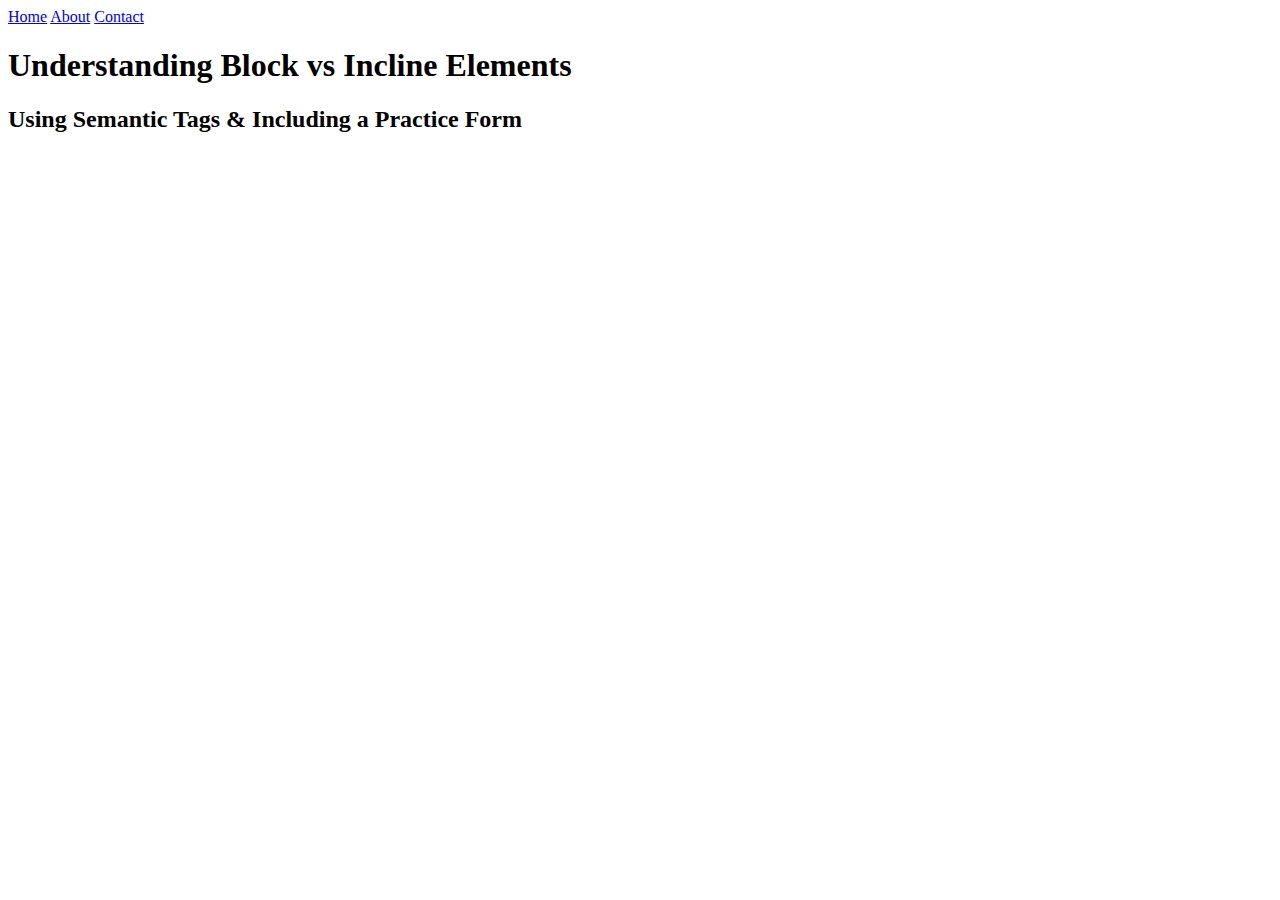
<file: index.html>
<!DOCTYPE html>
<html lang="en">
<head>
    <meta charset="UTF-8">
    <meta name="viewport" content="width=device-width, initial-scale=1.0">
    <title>Block Vs Inline Elements</title>
    </head>
<body>
    <header>
        <nav>
            <a href="index.html">Home</a>
            <a href="about.html">About</a>
            <a href="examples.html">Contact</a>

        </nav>
        <h1>Understanding Block vs Incline Elements</h1>
        <h2>Using Semantic Tags &amp; Including a Practice Form</h2>
        
    </header>
</html>
</file>
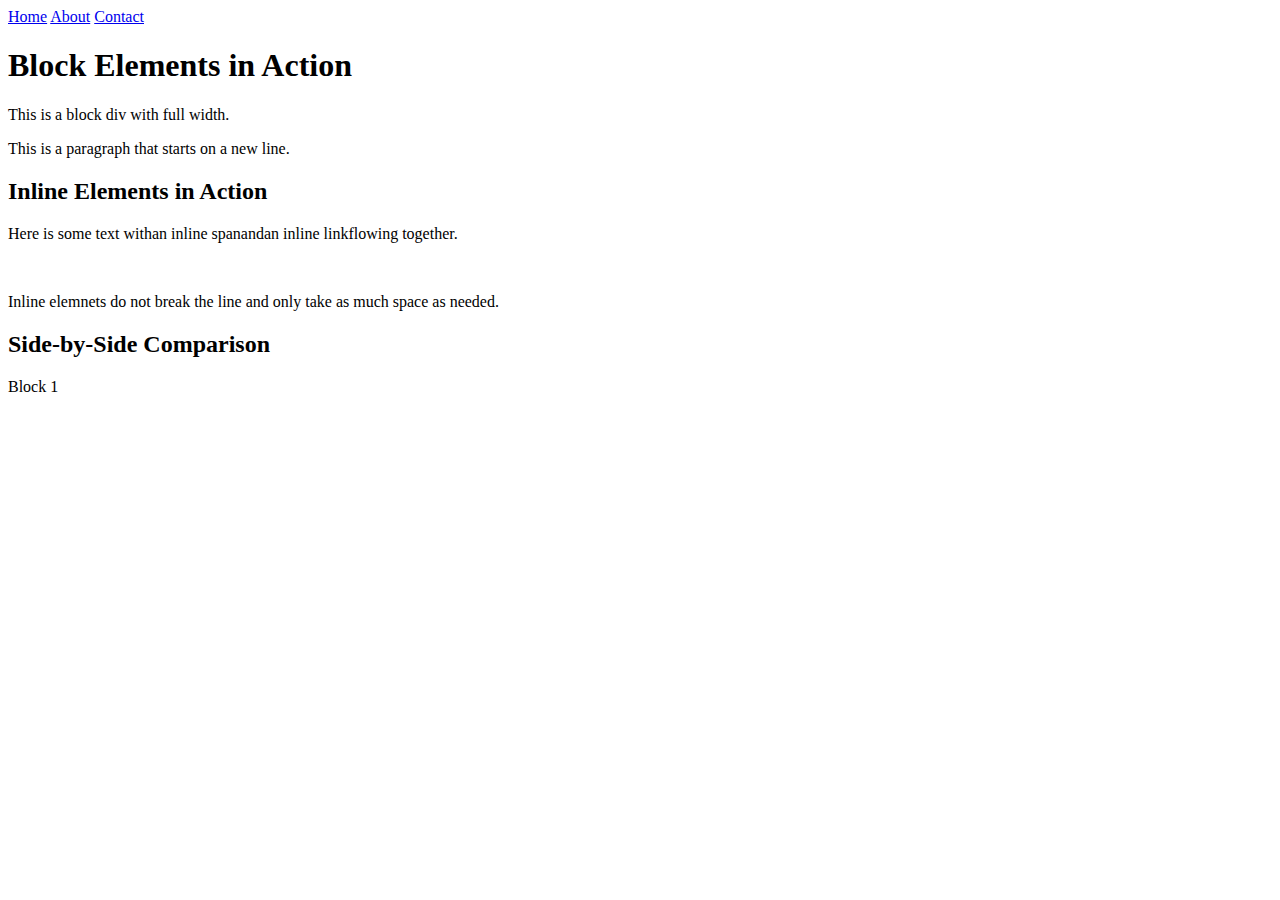
<file: examples.html>
<!DOCTYPE html>
<html lang="en">
<head>
    <meta charset="UTF-8">
    <meta name="viewport" content="width=device-width, initial-scale=1.0">
    <title>Examples Demonstration</title>
    </head>
<body>
    <header>
        <nav>
            <a href="index.html">Home</a>
            <a href="about.html">About</a>
            <a href="examples.html">Contact</a>

        </nav>
        <h1>Block Elements in Action</h1>
        <div style="border:1px grey">This is a block div with full width.</div>
        <p style="border:1px grey">This is a paragraph that starts on a new line.</p>
        <h2>Inline Elements in Action</h2>
        <p>Here is some text with<span style="border: 1px orangered;">an inline span</span>and<link>an inline link</link>flowing together.</p>
        <br>
        <p>Inline elemnets do not break the line and only take as much space as needed.</p>
        <h2>Side-by-Side Comparison</h2>
        <div style="border:1px grey; display:inline-block; width:45%;">Block 1</div>
    </header>
</html>
</file>
